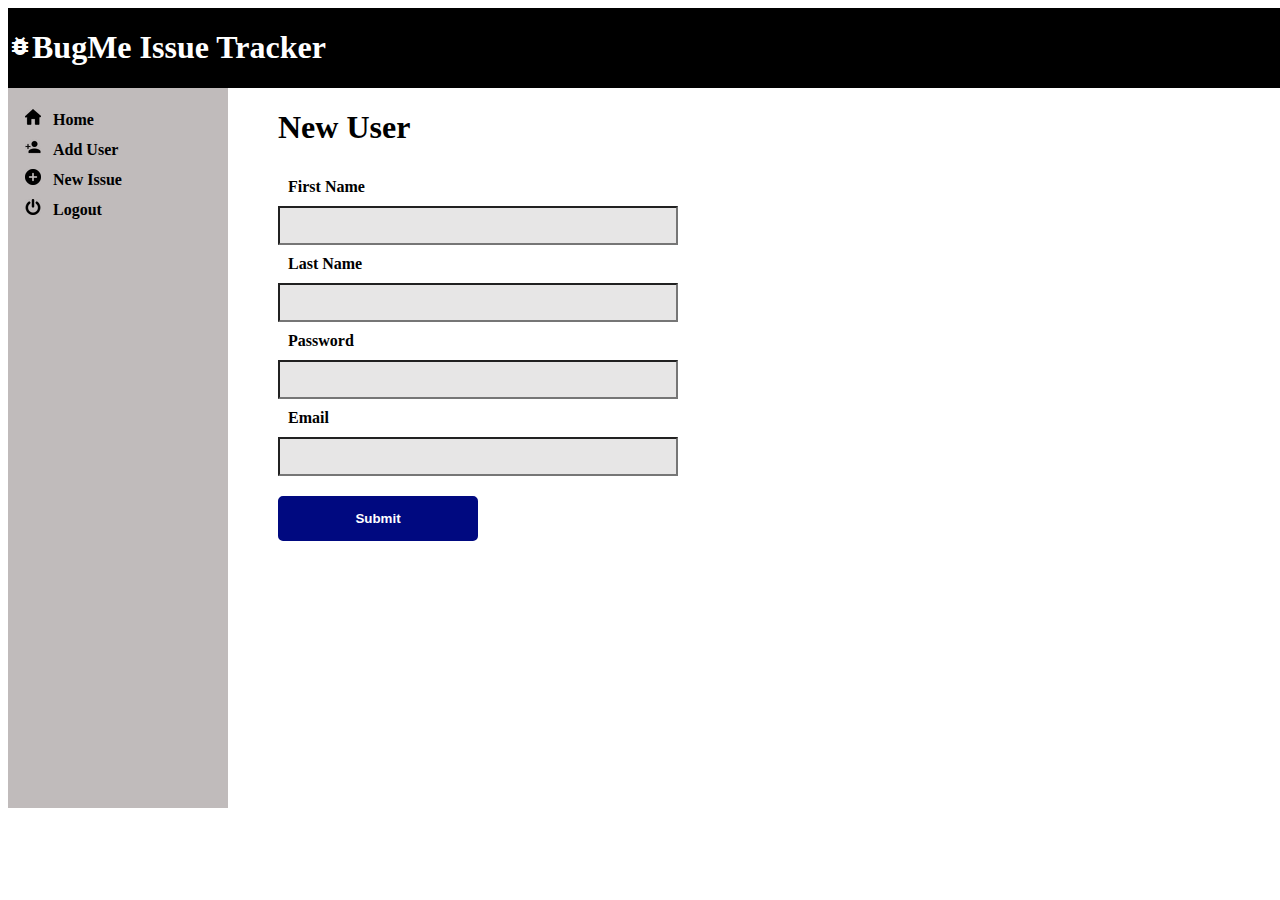
<file: createuser.html>
<!DOCTYPE html>
<html lang="en">
<head>
  <meta charset="UTF-8">
  <meta name="viewport" content="width=device-width, initial-scale=1.0">
  <meta http-equiv="X-UA-Compatible" content="ie=edge">
  <link href="https://fonts.googleapis.com/icon?family=Material+Icons" rel="stylesheet">
  <link rel="stylesheet" href="styles/user.css">
  <title>BugMe Issue Tracker</title>
</head>
<body>

  <div class="header">
    <h1><i class="material-icons"> bug_report</i>BugMe Issue Tracker</h1>
  </div>

  <div class="sidebar">
    <ul class="">
      <li><a href="scripts/home.php"> Home</a></li>
      <li><a href="createuser.html"> Add User</a></li>
      <li><a href="scripts/newissue.php"> New Issue</a></li>
      <li><a href="scripts/logout.php"> Logout</a></li>
    </ul>    
  </div>

  <div class="mainbar">
    <div class="formdiv">
      <h1>New User</h1>

      <form name = "adduserForm" action="scripts/add_user.php" method="POST" >
        <label for="fname">First Name</label>
        <input type="text" id="fname" name="firstname" >
      
        <label for="lname">Last Name</label>
        <input type="text" id="lfname" name="lastname" >
      
        <label for="pass"> Password </label>
        <input type="password" id="pass" name="pass"  >
        
        <label for="email"> Email </label>
        <input type="email" id="email" name="email">

        <input class='button' type="submit" onclick="validateForm()" value="Submit">
      </form>
    </div>
  </div>

  
</body>
</html>
</file>
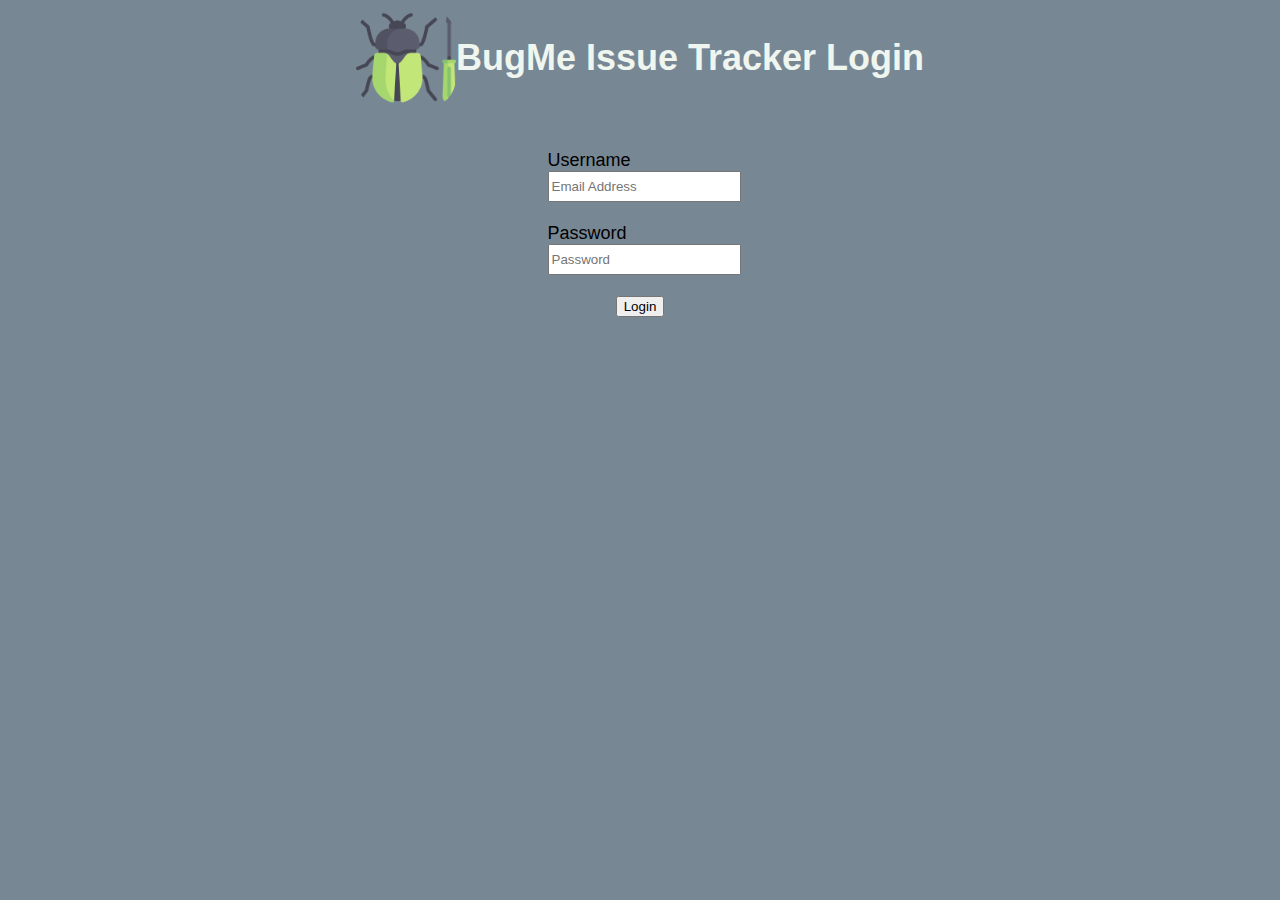
<file: login.html>
<!DOCTYPE html> 
<html lang="en">
	<head>
        <meta charset="utf-8">
        <meta name="viewport" content="width=device-width, initial-scale=1.0">
        <meta http-equiv="X-UA-Compatible" content="ie=edge">
		<title> BugMe Issue Tracker</title>
        <script type="text/javascript" src="scripts/login_validation.js"></script>
		<link rel="stylesheet" href="styles/login.css">
	</head>
    <body>
    <header>
        <div class="header-container"> 
            <img src="bugicon.png" alt="a bug" class="bug">

		    <h1>BugMe Issue Tracker Login</h1>
        </div>
	</header>
    <br><br>
    <div class="form-layout">
        <form method="POST" onsubmit="validateForm()" action="scripts/login.php" >
            <div class="form-container">
                <label> Username </label>
                <input type="email" placeholder="Email Address" name="email" id="email" >
                <br>
                <label> Password </label>
                <input type="password" placeholder="Password" name="password" id="password" >
                <br>
                <div class="bttn">
                <button type="submit" name="login" id="login">Login</button>
                </div>
            </div> 
        </form>
    </div>
    </body>
</html>
</file>
<file: styles/user.css>
html{
    box-sizing: content-box;
    max-width: 1500px;
}
body{
    color: white;
    height: 100%;
    display:grid;
    grid-template-areas: 
    "header header header"
    "sidebar mainbar mainbar"
    "sidebar mainbar mainbar"
    "sidebar mainbar mainbar";
}

.container{
    display: flex;
    flex-direction: row;
}
.header{
    grid-area: header;
    background-color: black;
}

.sidebar{
    grid-area: sidebar;
    background-color: rgb(192, 187, 187);
    width: 220px;
    height: 720px;
}

.mainbar{
    grid-area: mainbar;
    color:black;
    background-color:  rgb(255, 255, 255);;
    width: 1280px;
    padding-left: 50px;
}

a{
    color:black;
    text-decoration: none;
    font-weight: bold;
}


.button{
    margin-top:20px;
    background-color: rgb(0, 9, 128);
    border: 5px solid rgb(0, 9, 128);
    border-radius: 5px;
    color: white;
    width: 200px;
}


.formdiv form{
    display:flex;
    flex-direction: column;
    width: 400px;
    
}

label, input{
    padding: 10px;
    font-weight: bold;
}
input{
    background-color: rgb(231, 230, 230);
}

li{
    padding:5px;
}
li:nth-child(1){
    list-style-image: url(../images/home1.png);
}
li:nth-child(2){
    list-style-image: url(../images/add_user.png);
}
li:nth-child(3){
    list-style-image: url(../images/add.png);
}
li:nth-child(4){
    list-style-image: url(../images/logout.png);
}
</file>
<file: styles/login.css>
input {
    display: block;
    grid-area: search;
    height: 25px;
    width: 100%
}

.form-layout {
    display: flex;
    justify-content: center;
}

.bttn{
    align-items: center;
    justify-content: center;
    display: flex;
}

.header-container {
    align-items: center;
    justify-content: center;
    text-align: center;
    display: flex;
}
img.bug {
  text-align:center;
  width: 100px;
  border-radius: 30%;
}

body {
    display: block ;
    font-size: 18px;
    font-family: -apple-system, BlinkMacSystemFont, "Segoe UI", Roboto, "Helvetica Neue", Arial, "Noto Sans", sans-serif;
    justify-content: center;
    background-color: rgba(63, 84, 102, 0.7);
    
}

h1{
    text-align: center;
    color: rgb(239, 245, 239);
}
</file>
